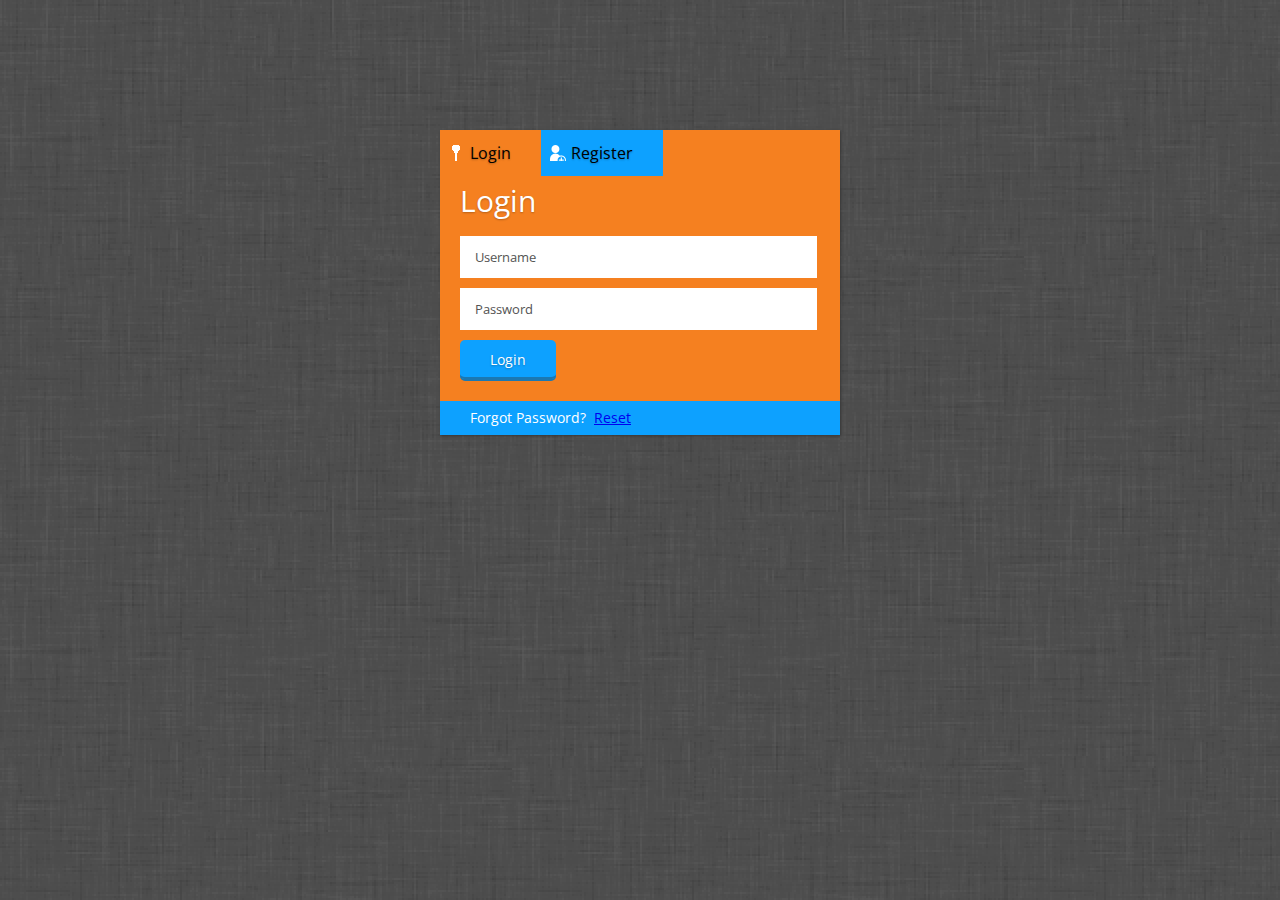
<file: web/index.html>
<!DOCTYPE html>
<html lang="en">
<head>
    <meta charset="utf-8">
    <title>Your Mechanic Login/Register</title>
   <link href="css/style.css" media="screen" rel="stylesheet">
   <link href="css/reset.css" media="screen" rel="stylesheet">
   <link href='http://fonts.googleapis.com/css?family=Open+Sans:300italic,600italic,700italic,800italic,400,300,600,800' rel='stylesheet' type='text/css'>
   <script src="//ajax.googleapis.com/ajax/libs/jquery/1.10.2/jquery.min.js"></script>
   <script src="js/validator.js"></script>
   <!--[if lt IE 9]>
<script src="dist/html5shiv.js"></script>
<![endif]-->
 
 </head>
   <body>
       
 <div class="container">
        <div class="flat-design-form">
            <ul class="tabs">
                <li><a class="active" href="#login" id="login-tab"><span id=
                "login_icon"></span> Login</a></li>

                <li><a href="#register" id="register-tab"><span id=
                "signup_icon"></span> Register</a></li>
            </ul>

            <div class="form-display show" id="login">
                <h1>Login</h1>

                <form action="" method="post" novalidate="">
                    <fieldset>
                        <ul>
                            <li>
                                <div class="item">
                                    <input data-validate-length-range="6" name=
                                    "name" placeholder="Username" required=
                                    "required" type="text">
                                </div>
                            </li>

                            <li>
                                <div class="item">
                                    <input data-validate-length-range="6" name=
                                    "password" placeholder="Password" required=
                                    'required' type="password">
                                </div>
                            </li>
                            <li>
                               

                            <input class="button-login" type="submit"
                            value="Login">
                            </li>
                                                     
                        </ul>
                        
                        
                    </fieldset>
                </form>
            </div>

            <div class="form-display hide" id="register">
                <h1>Register</h1>

                <form action="" method="post" novalidate="">
                    <fieldset>
                        <ul>
                            <li>
                                <div class="item">
                                    <input data-validate-length-range="6" name=
                                    "name" placeholder="Username" required=
                                    "required" type="text">
                                </div>
                            </li>

                            <li>
                                <div class="item">
                                    <input type="password" data-validate-length="6,8" name=
                                    "password" placeholder="Password" required=
                                    'required' >
                                </div>
                            </li>
                            <li>
                                <div class="item">
                                    <input type="password" data-validate-length="6,8" name=
                                    "valPassword" placeholder="Reenter Password" required=
                                    'required' >
                                </div>
                            </li>

                            <li>
                                <div class="item">
                                    <input name="phone"
                                    placeholder="Mobile Number" required="required"
                                    type="text" data-validate-length="10">
                                </div>
                            </li>
                            <li>
                                <div class="item">
                                    <input class='email' name="email"
                                    placeholder="Email" required="required"
                                    type="email">
                                </div>
                            </li>

                            

                            <li><input class="button-register" id='send' type=
                            "submit" value="Sign Up"></li>
                        </ul>
                    </fieldset>
                </form>
            </div>
            <div class="forgot">Forgot Password?
                &nbsp;<a href="forgotPassword.html">Reset</a></div>
        </div>
    </div>

       
    
	
	
	
		<script>
		// initialize the validator function
		validator.message['date'] = 'not a real date';
		
		// validate a field on "blur" event, a 'select' on 'change' event & a '.reuired' classed multifield on 'keyup':
		$('form')
			.on('blur', 'input[required], input.optional, select.required', validator.checkField)
			.on('change', 'select.required', validator.checkField)
			.on('keypress', 'input[required][pattern]', validator.keypress);
			
		$('.multi.required')
			.on('keyup blur', 'input', function(){ 
				validator.checkField.apply( $(this).siblings().last()[0] );
			});
		
		// bind the validation to the form submit event
		//$('#send').click('submit');//.prop('disabled', true);
		
		$('form').submit(function(e){
			e.preventDefault();
			var submit = true;
			// evaluate the form using generic validaing
			if( !validator.checkAll( $(this) ) ){
				submit = false;
			}

			if( submit )
				this.submit();
			return false;
		});
		
	</script>
	
</body>
</html>
</file>
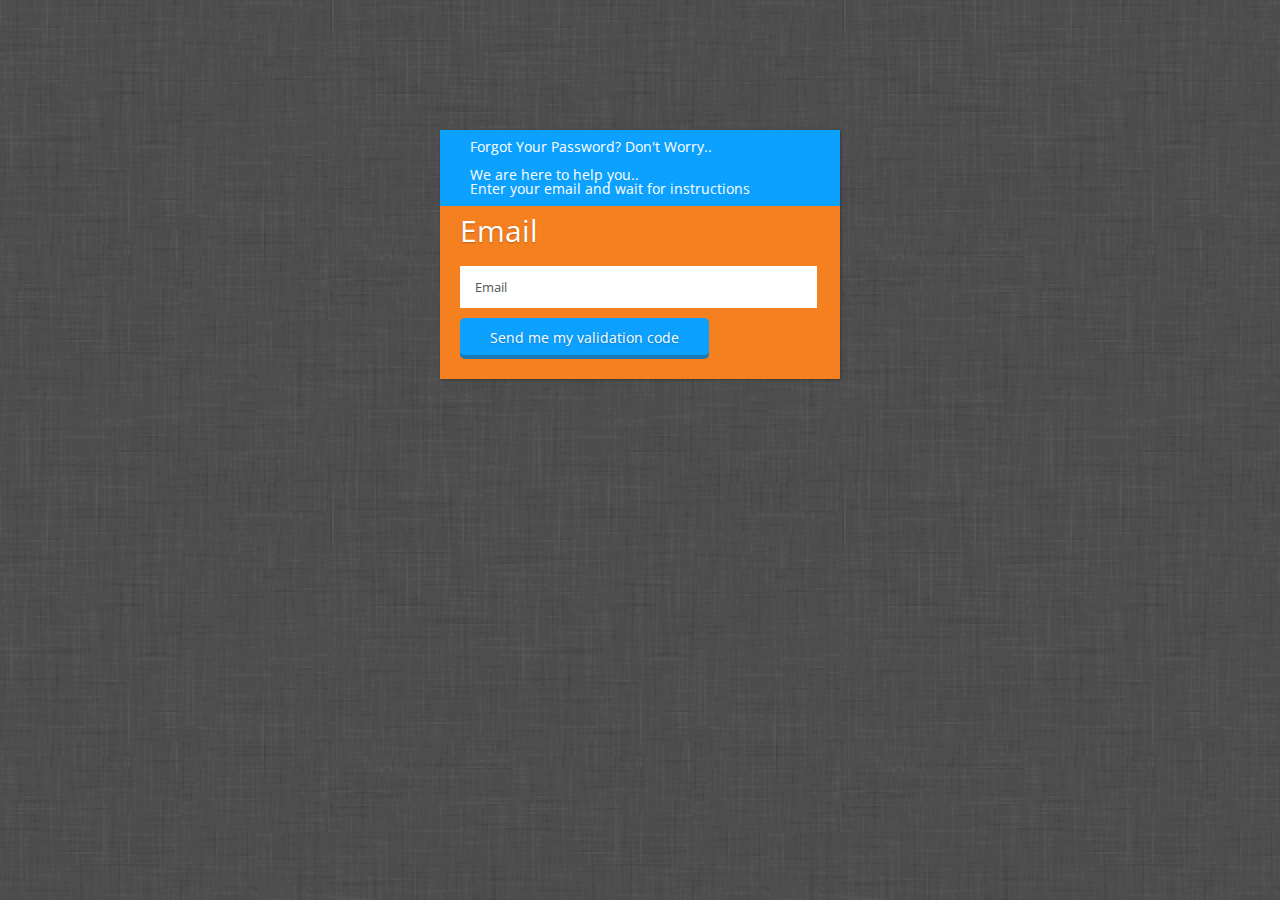
<file: web/forgotPassword.html>
<!DOCTYPE html>
<!--
To change this license header, choose License Headers in Project Properties.
To change this template file, choose Tools | Templates
and open the template in the editor.
-->
<html>
    <head>
        <title>Your Mechanic Forgot Password</title>
        <link href="css/style.css" media="screen" rel="stylesheet">
        <link href="css/reset.css" media="screen" rel="stylesheet">
         <link href='http://fonts.googleapis.com/css?family=Open+Sans:300italic,600italic,700italic,800italic,400,300,600,800' rel='stylesheet' type='text/css'>
         <script src="//ajax.googleapis.com/ajax/libs/jquery/1.10.2/jquery.min.js"></script>
         <script src="js/validator.js"></script>
        <meta charset="UTF-8">
        <meta name="viewport" content="width=device-width, initial-scale=1.0">
        
    </head>
    <body>
        <div class="container">
            <div class="flat-design-form">
                
                <div class="forgot">
                <h1>Forgot Your Password? Don't Worry..</h1>
                
                <br>
                We are here to help you..<br>
                Enter your email and wait for instructions<br>
                </div>
                <div class="form-display show" id="login">
                <form>
                    <fieldset>
                <ul>
                    <li>
                        <h1>Email</h1>
                    </li>
                    <li>
                    
                <div class="item">
                    <input type="text" name="email" placeholder="Email">
                </div>
                        </li>
                         <li>
                <input class="button-login" type="submit"
                            value="Send me my validation code">
                </li>
                        </ul>
                        </fieldset>
                    </form>
                    </div>
            </div>
        </div>
        
        
	
    </body>
</html>
</file>
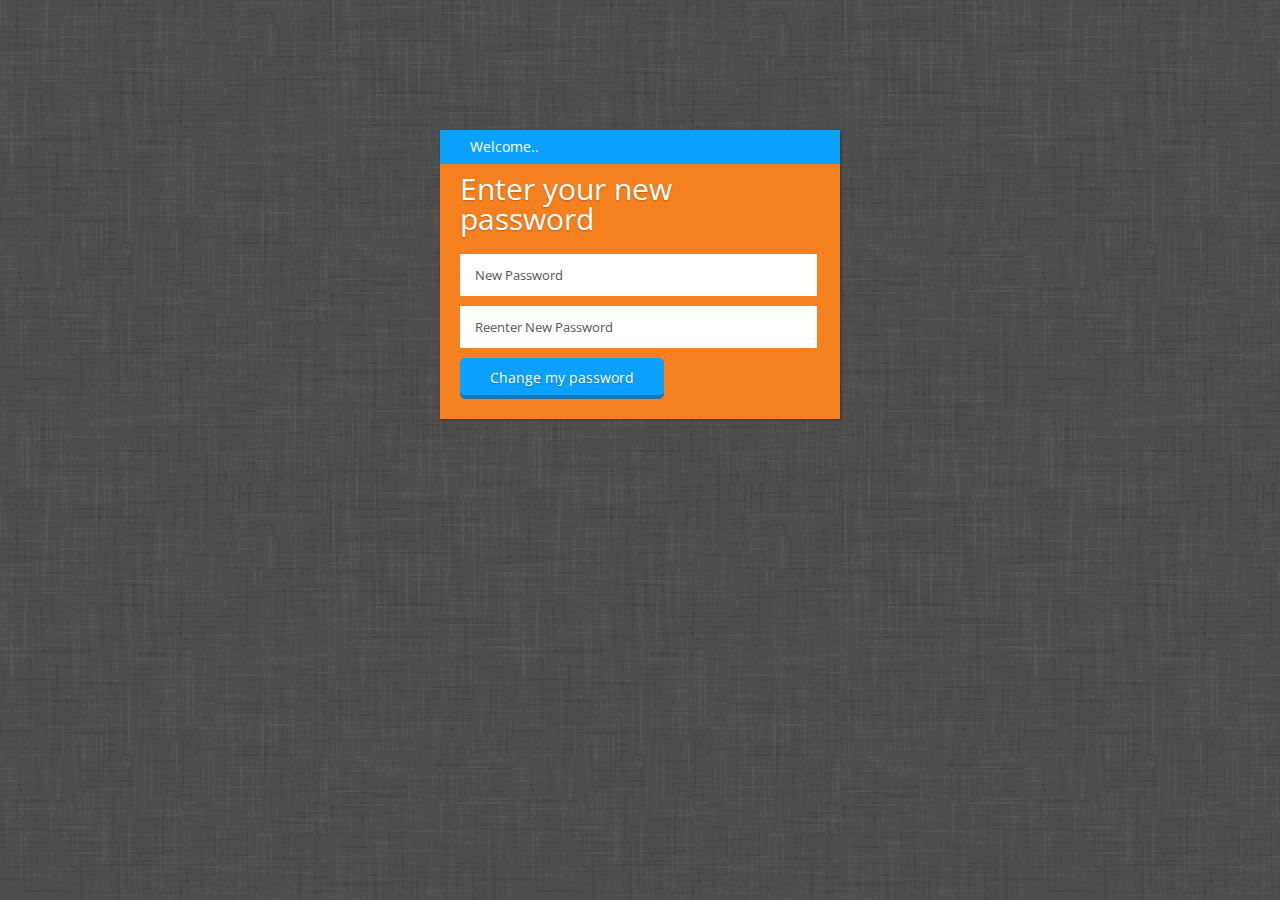
<file: web/resetPass.html>
<!DOCTYPE html>
<!--
To change this license header, choose License Headers in Project Properties.
To change this template file, choose Tools | Templates
and open the template in the editor.
-->
<html>
    <head>
        <title>Your Mechanic Reset Password</title>
        <link href="css/style.css" media="screen" rel="stylesheet">
        <link href="css/reset.css" media="screen" rel="stylesheet">
         <link href='http://fonts.googleapis.com/css?family=Open+Sans:300italic,600italic,700italic,800italic,400,300,600,800' rel='stylesheet' type='text/css'>
         <script src="//ajax.googleapis.com/ajax/libs/jquery/1.10.2/jquery.min.js"></script>
         <script src="js/validator.js"></script>
        <meta charset="UTF-8">
        <meta name="viewport" content="width=device-width, initial-scale=1.0">
    </head>
    <body>
         <div class="container">
            <div class="flat-design-form">
                
                <div class="forgot">
                <h1>Welcome..</h1>
                
                
                
                </div>
                <div class="form-display show" id="login">
                <form>
                    <fieldset>
                <ul>
                    <li>
                        <h1>Enter your new password</h1>   
                    </li>
                    
                    <li>
                    <div class="item">
                    <input type="text" name="pass" placeholder="New Password">
                    </div>
                        </li>
                        <li>
                    <div class="item">
                    <input type="text" name="repass" placeholder="Reenter New Password">
                    </div>
                        </li>
                         <li>
                <input class="button-login" type="submit"
                            value="Change my password">
                </li>
                        </ul>
                        </fieldset>
                    </form>
                    </div>
            </div>
        </div> 
    </body>
</html>
</file>
<file: web/css/style.css>
/*
Tutorial Name: Create a Flat Login/Sign up Page with Validator jQuery Plugin jQuery Plugin
Author: Samuel Dalusung
*/

/*= GENERAL STYLES
--------------------------------------------------------*/

body {
  background: url('../img/low_contrast_linen_@2X.png');
  color: white;
  font-family: 'Open Sans';
}

.container{width: 960px; margin: 0 auto;}



/*= TABS
--------------------------------------------------------*/

.flat-design-form{
  background: #f58020;
  margin: 130px auto;
  width: 400px;
  height: auto;
  position: relative;
  font-family: 'Open Sans';
  -webkit-box-shadow: 1px 1px 2px 0px rgba(50, 50, 50, 0.75);
-moz-box-shadow:    1px 1px 2px 0px rgba(50, 50, 50, 0.75);
box-shadow:         1px 1px 2px 0px rgba(50, 50, 50, 0.75);
	
}
#login {
    padding-bottom: 20px;
}


#register {
    background: #0DA1FF;
    padding-bottom: 20px;
}

#login-tab {
    background: #f58020;
}

#register-tab {
    background: #0DA1FF;
}

span#login_icon {
    width: 16px;
    height: 16px;
    left: 8px;
    position: absolute;
    background: url(../img/login.png)no-repeat;
    display: block;
}

span#signup_icon {
    width: 16px;
    height: 16px;
    left: 110px;
    position: absolute;
    background: url(../img/sign-in.png)no-repeat;
    display: block;
}


.tabs {
  height: 40px;
  margin: 0;
  padding: 0;
  list-style-type: none;
  width: 100%;
  position: relative;
  display: block;
  margin-bottom: 6px;
  
}
.tabs li {
  display: block;
  float: left;
  margin: 0;
  padding: 0;
  list-style: none;
}
.tabs a {

  display: block;
  float: left;
  text-decoration: none;
  
  color: black;
  font-size: 16px;
  padding: 15px 30px 15px 30px;
   text-align: center;
  text-shadow: 0 1px 2px rgba(0, 0, 0, 0.25);
  
}






/*= FORMS
--------------------------------------------------------*/

.form-display {
  padding: 0 20px;
  position: relative;
}

.form-display h1 {
  font-size: 30px;
  padding: 10px 0 20px 0;
  text-shadow: 0 1px 2px rgba(0, 0, 0, 0.25);
}

form {
  padding-right: 20px !important;
}


form input[type=text],
form input[type=password], 
form input[type=email],
form input[type=url]{
  width: 100%;
  outline: none;
  height: 40px;
  margin-bottom: 10px;
  padding-left: 15px;
  background: #fff;
  border: none;
  color: #545454;
  
   font-family: 'Open Sans';
  font-size: 13px;
}


.show {
  display: block;
}
.hide {
  display: none;
}



/*= BUTTON
--------------------------------------------------------*/
.forgot {
    text-align: left;
    text-decoration: none;
    text-spacing: normal;
    font-size: 14px;
    text-decoration-line: none;
    background: #0DA1FF;
    padding: 10px 30px;
}

.button-login{
    display: block;
    background: #0DA1FF;
    padding: 10px 30px;
	font-size: 14px;
    text-align: center;
    border-radius: 5px;
	font-family: 'Open Sans';
	color: white;
  text-align: center;
  text-shadow: 0 1px 2px rgba(0, 0, 0, 0.25);
  border: 0;
  border-bottom: 2px solid #1B78B2;
  cursor: pointer;
  -webkit-box-shadow: inset 0 -2px #1B78B2;
  box-shadow: inset 0 -2px #1B78B2;

  	-webkit-transition: all 0.6s ease;
	  -moz-transition: all 0.6s ease;
	  transition: all 0.6s ease;
}

.button-login:hover {
  background: #1B78B2;

}

.button-register{
    display: block;
    background: #f58020;
    padding: 10px 30px;
	font-size: 14px;
    text-align: center;
    border-radius: 5px;
	font-family: 'Open Sans';
	color: white;
  text-align: center;
  text-shadow: 0 1px 2px rgba(0, 0, 0, 0.25);
  border: 0;
  border-bottom: 2px solid #c36518;
  cursor: pointer;
  -webkit-box-shadow: inset 0 -2px #c36518;
  box-shadow: inset 0 -2px #c36518;

  	-webkit-transition: all 0.6s ease;
	  -moz-transition: all 0.6s ease;
	  transition: all 0.6s ease;
}

.button-register:hover {
  background: #fb7100;

}

.button-register:active {
  background: #136899;
}




/*= PLACEHOLDER
--------------------------------------------------------*/


::-webkit-input-placeholder {
	font-size: 13px;
	font-family: 'Open Sans';
  color: #545454;
}
:-moz-placeholder {
  /* Firefox 18- */
  font-size: 13px;
	font-family: 'Open Sans';
  color: #545454;
}
::-moz-placeholder {
  /* Firefox 19+ */
  font-size: 13px;
	font-family: 'Open Sans';
  color: #545454;
}
:-ms-input-placeholder {
font-size: 13px;
	font-family: 'Open Sans';
  color: #545454;
}



/*= VALIDATION
--------------------------------------------------------*/

.item{position: relative;}
.item .alert{ float:left; margin:0 0 0 20px; padding:3px 10px; color:#FFF; border-radius:3px 4px 4px 3px; background-color:#ef3030; max-width:170px; white-space:pre; position:absolute; left:-15px; opacity:0; z-index:1; transition:0.15s ease-out; }
.item .alert::after{ content:''; display:block; height:0; width:0; border-color:transparent #ef3030 transparent transparent; border-style:solid; border-width:11px 7px; position:absolute; top:5px; left: -10px; }
.item.bad .alert{ left:0; opacity:1; top:5px; left: 343px; font-size: 12px; padding: 10px;}
</file>
